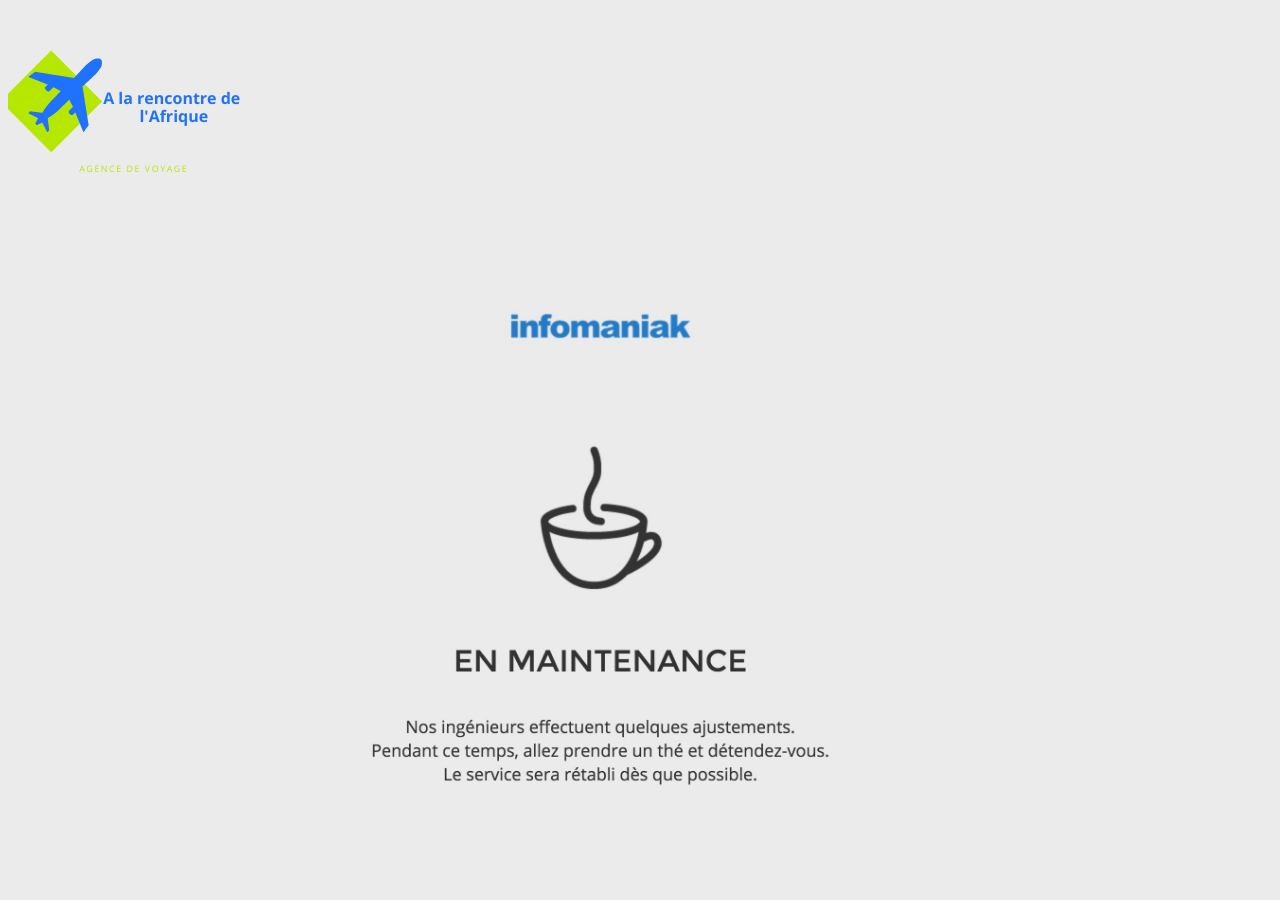
<file: Code/maintenance.html>
<!DOCTYPE html>
<html>
<head>     	
	  <link rel="icon" type="image/png" href="Images/logo.ico" />

	<title>Maintenance</title>
</head>
<body style="background-color: #ebebeb">
<img src="Images/logo.png">
	<center><img src="Images/maintenance.jfif" height="600px;"></center>

</body>
</html>
</file>
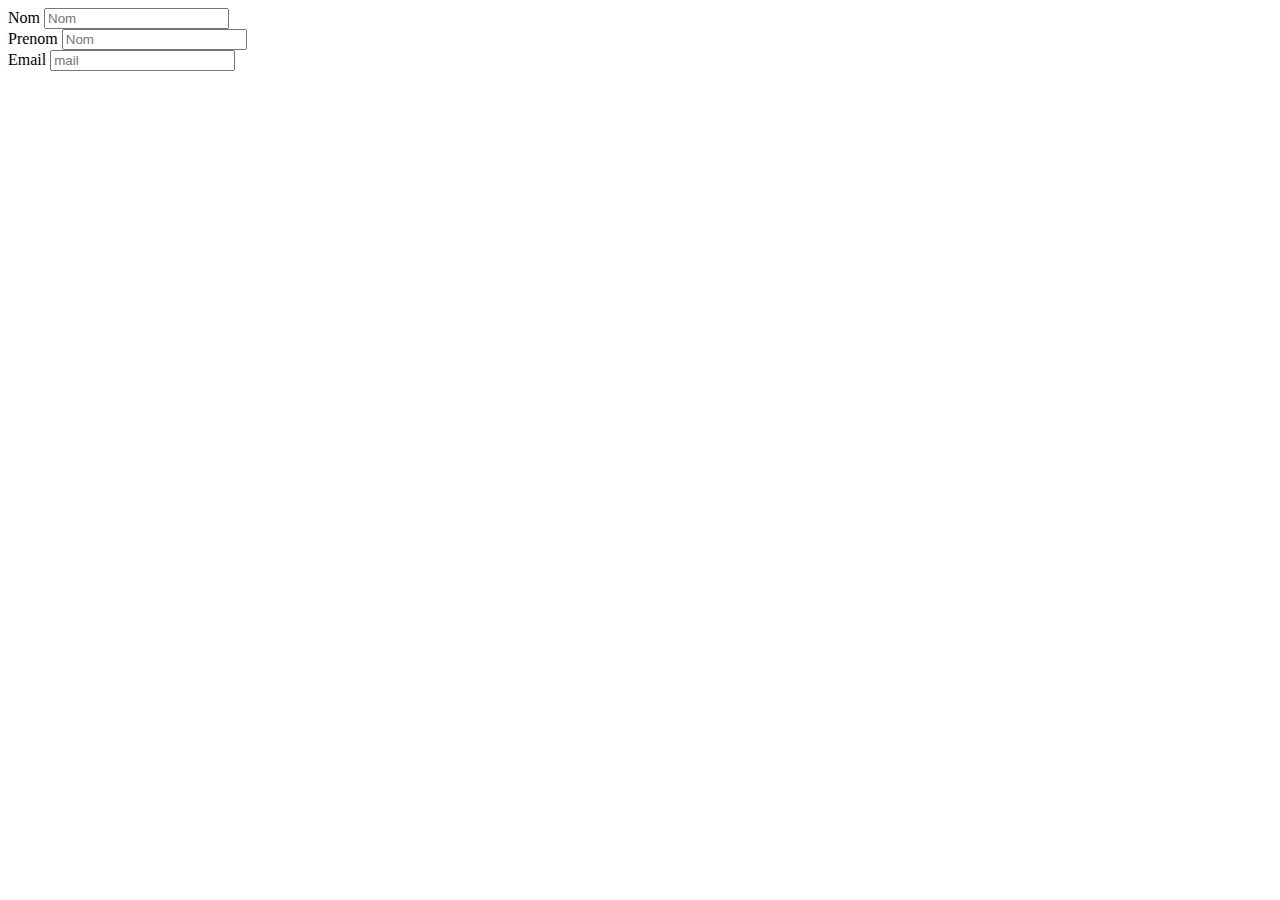
<file: Code/TestProg/test.html>
<!DOCTYPE html>
<html>
<head>
  <title></title>
</head>
<body>

<section>
          <article>
                    <form method="Post" action="">

                      <div>
                        <label for="name">Nom
                          <input type="text" placeholder="Nom" name="name" id="name" >
                        </label>
                      </div>
                       <div>
                        <label for="Prenom">Prenom
                          <input type="text" placeholder="Nom" name="Prenom" id="Prenom" >
                        </label>
                      </div>
                       <div>
                        <label for="mail">Email
                          <input type="mail" placeholder="mail" name="mail" id="mail" >
                        </label>
                      </div>



                    </form>



          </article>


</section>




</body>
</html>
</file>
